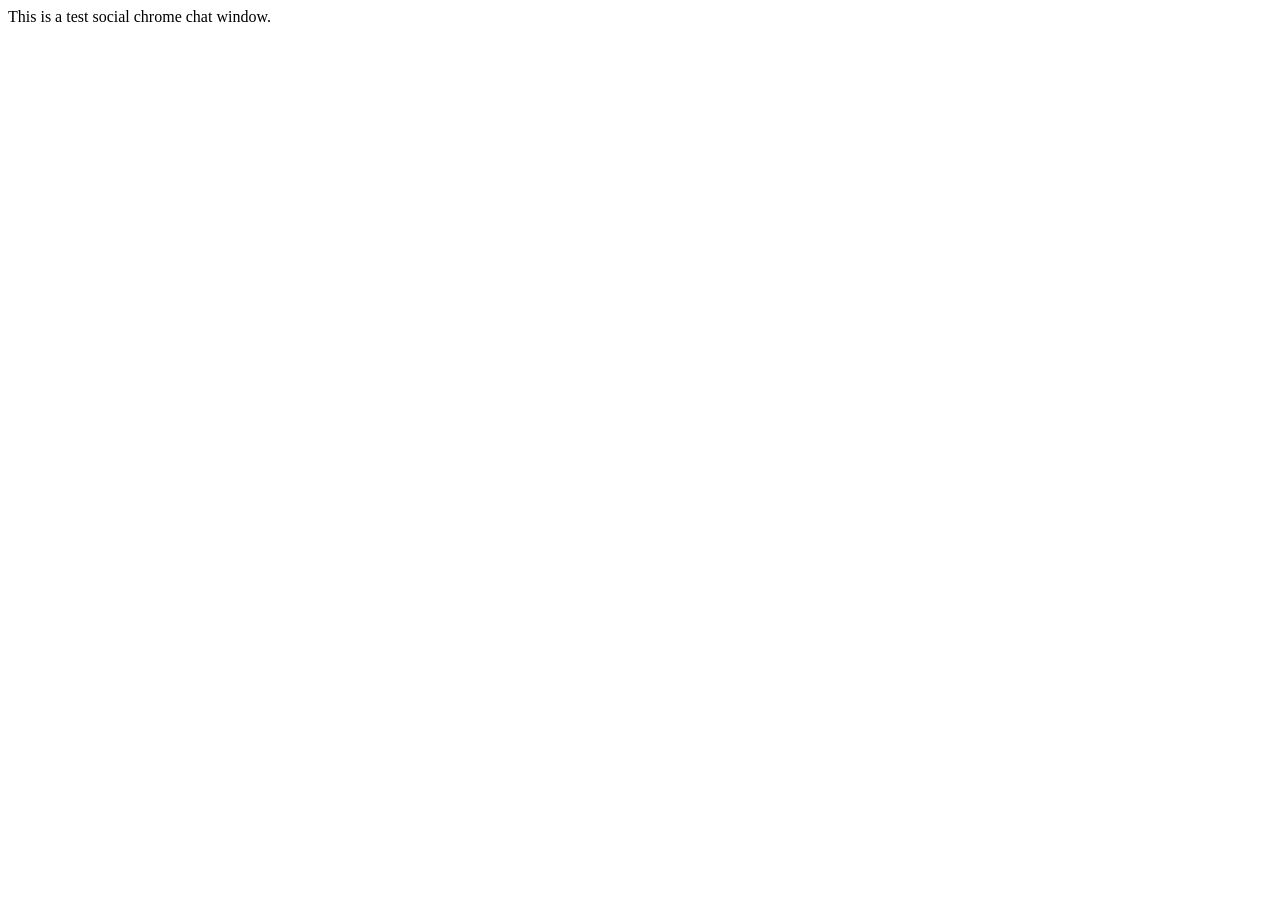
<file: browser/base/content/test/social/social_chat_chrome.html>
<html>
  <head>
    <meta charset="utf-8">
    <script>
      function notifyLoaded() {
        // Notify we've loaded via the observer service, doing this
        // also proves we've got chrome access.
        Components.classes["@mozilla.org/observer-service;1"]
          .getService(Components.interfaces.nsIObserverService)
          .notifyObservers(null, "chat-loaded", null);
        window.removeEventListener("load", notifyLoaded);
      }
      window.addEventListener("load", notifyLoaded);
    </script>
    <title>test chrome chat window</title>
  </head>
  <body>
    <p>This is a test social chrome chat window.</p>
 </body>
</html>
</file>
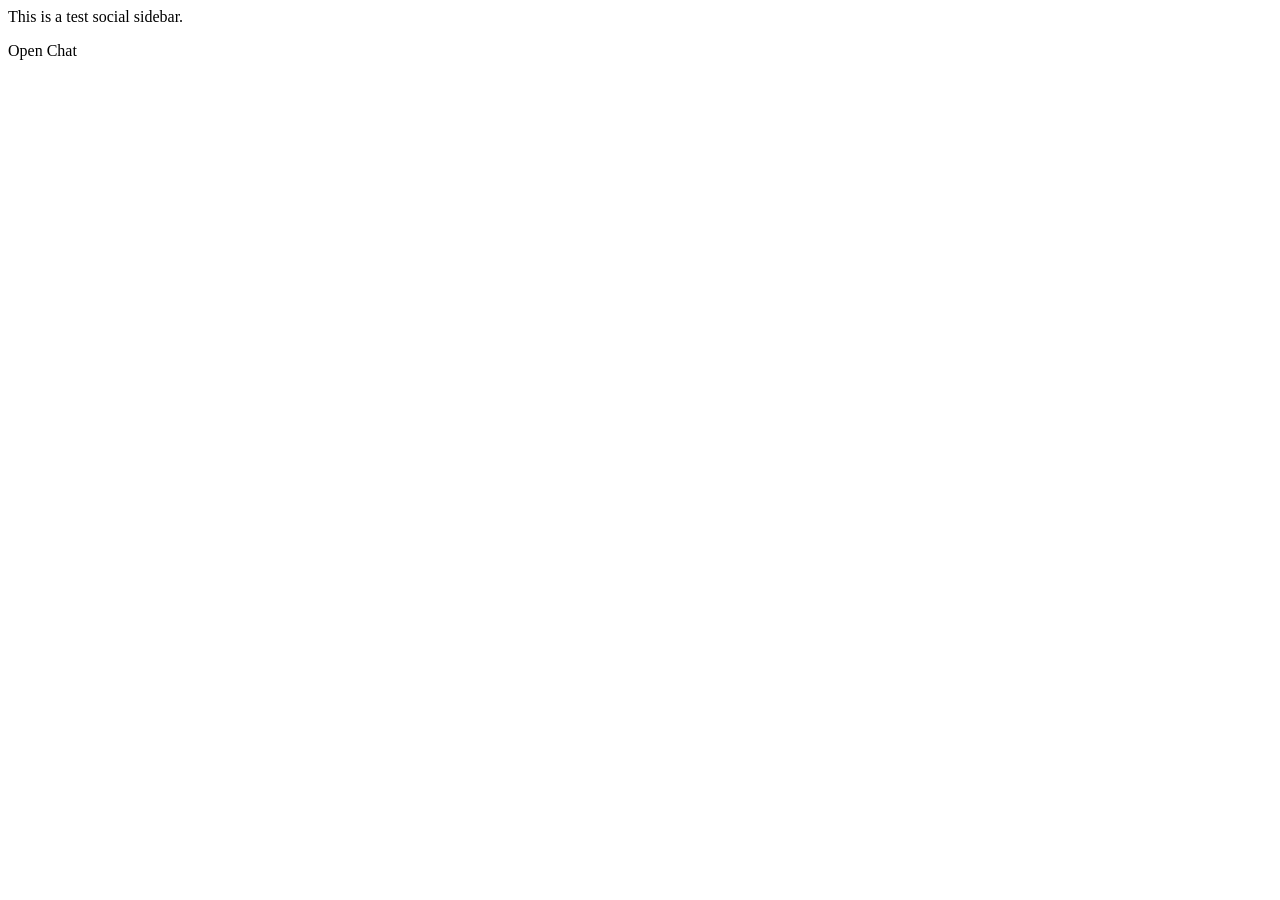
<file: browser/base/content/test/social/social_sidebar_chrome.html>
<html>
  <head>
    <meta charset="utf-8">
    <script>
      function notifyLoaded() {
        // Notify we've loaded via the observer service, doing this
        // also proves we've got chrome access.
        Components.classes["@mozilla.org/observer-service;1"]
          .getService(Components.interfaces.nsIObserverService)
          .notifyObservers(null, "sidebar-loaded", null);
        window.removeEventListener("load", notifyLoaded);
      }
      window.addEventListener("load", notifyLoaded);

      function openChat() {
        navigator.mozSocial.openChatWindow("chrome://mochitests/content/browser/browser/base/content/test/social/social_chat_chrome.html");
      }
    </script>
  </head>
  <body>
    <p>This is a test social sidebar.</p>

    <a id="openchat" onclick="openChat()">Open Chat</a>
  </body>
</html>
</file>
